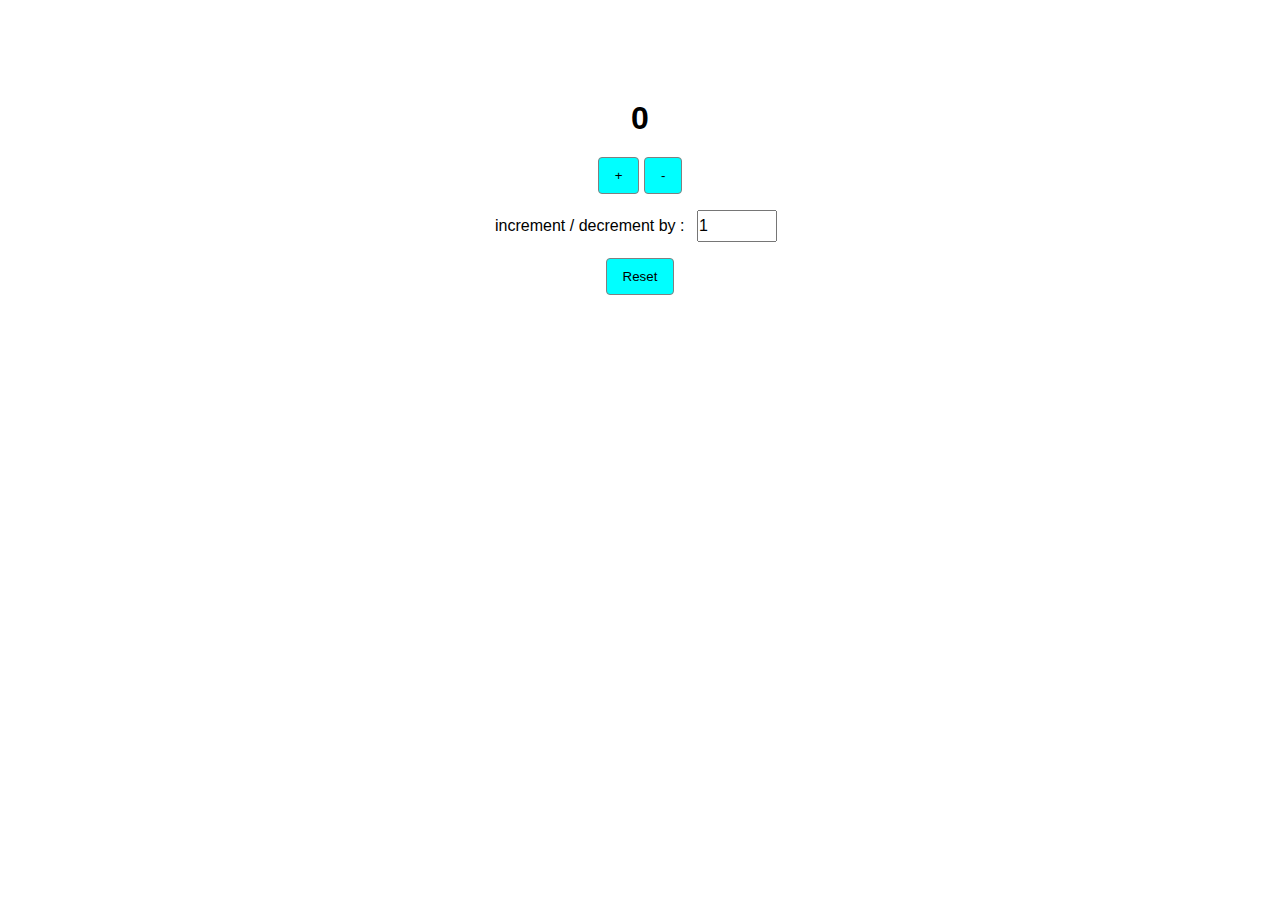
<file: counter/index.html>
<!DOCTYPE html>
<html lang="en">
  <head>
    <meta charset="UTF-8" />
    <meta name="viewport" content="width=device-width, initial-scale=1.0" />
    <title>counter</title>
    <link rel="preconnect" href="https://fonts.googleapis.com" />
    <link rel="preconnect" href="https://fonts.gstatic.com" crossorigin />
    <link
      href="https://fonts.googleapis.com/css2?family=Roboto+Flex:opsz,wght@8..144,100..1000&display=swap"
      rel="stylesheet"
    />
    <link rel="stylesheet" href="style.css" />
    <!-- <script src="https://cdn.tailwindcss.com"></script> -->
    <script src="script.js" defer></script>
  </head>
  <body>
    <h1 class="count">0</h1>

    <button class="plus-btn">+</button> <button class="minus-btn">-</button>
    <div>
      increment / decrement by :
      <input
        type="number"
        class="changeBy"
        value="1"
        min="1"
        max="10"
        name=""
        id=""
      />
    </div>
    <button class="resetBtn">Reset</button>
  </body>
</html>
</file>
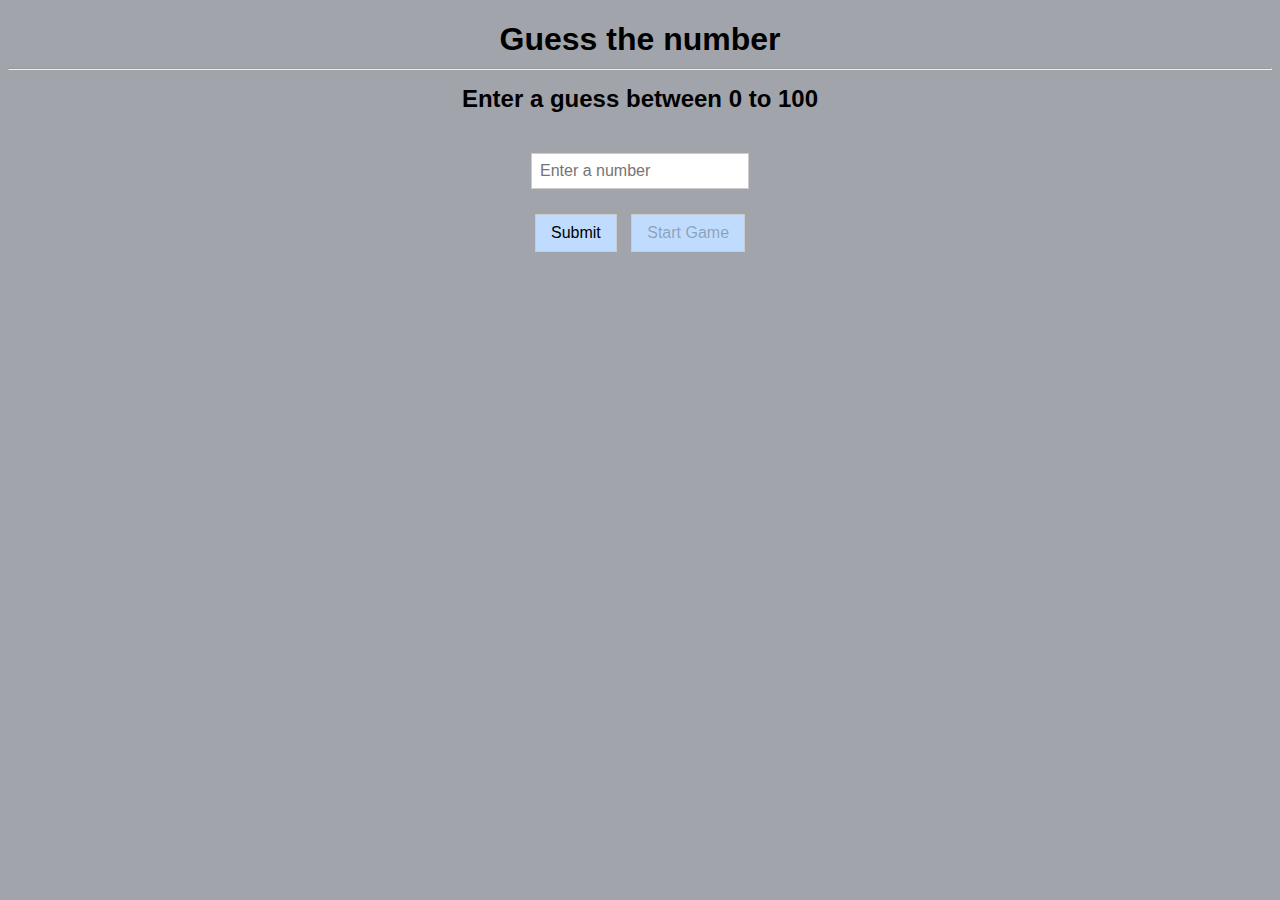
<file: guess_number/index.html>
<!DOCTYPE html>
<html lang="en">
  <head>
    <meta charset="UTF-8" />
    <meta name="viewport" content="width=device-width, initial-scale=1.0" />
    <title>Guess the Number</title>
    <style>
      body {
        background-color: #a1a4aa;
        text-align: center;
        margin-top: 20px;
        font-family: Arial, sans-serif;
      }
      h1 {
        margin-bottom: 10px;
        font-weight: bold;
      }
      h2 {
        margin-top: 15px;
      }
      input.userInput {
        border: 1px solid #ccc;
        margin: 20px;
        width: 200px;
        padding: 8px;
        font-size: 16px;
      }
      button.submit-btn,
      button.start-game {
        border: 1px solid #ccc;
        padding: 9px 15px;
        background-color: #bfdbfe;
        font-size: 16px;
        margin: 5px;
        cursor: pointer;
      }
      button:disabled {
        cursor: not-allowed;
      }
      p.result,
      p.all-guesses {
        margin-top: 20px;
        font-size: 18px;
      }
    </style>
  </head>
  <body>
    <h1>Guess the number</h1>
    <hr />
    <h2>Enter a guess between 0 to 100</h2>
    <form>
      <div>
        <input
          type="number"
          class="userInput"
          min="0"
          max="100"
          placeholder="Enter a number"
          required
        />
      </div>
      <button class="submit-btn">Submit</button>
      <button type="button" class="start-game" disabled>Start Game</button>
    </form>
    <p class="result"></p>
    <p class="all-guesses"></p>
    <script src="script.js"></script>
  </body>
</html>
</file>
<file: counter/style.css>
* {
  margin: 0;
  padding: 0;
  box-sizing: border-box;
}
body {
  text-align: center;
  margin-top: 100px;
  font-family: "Roboto", sans-serif;
}
.count {
  margin: 20px;
}
button {
  padding: 10px 16px;
  background-color: #0ff;
  border: 1px solid grey;
  border-radius: 4px;
  cursor: pointer;
}
.changeBy {
  width: 5rem;
  height: 2rem;
  font-size: 1rem;
  margin: 16px 8px;
}
</file>
